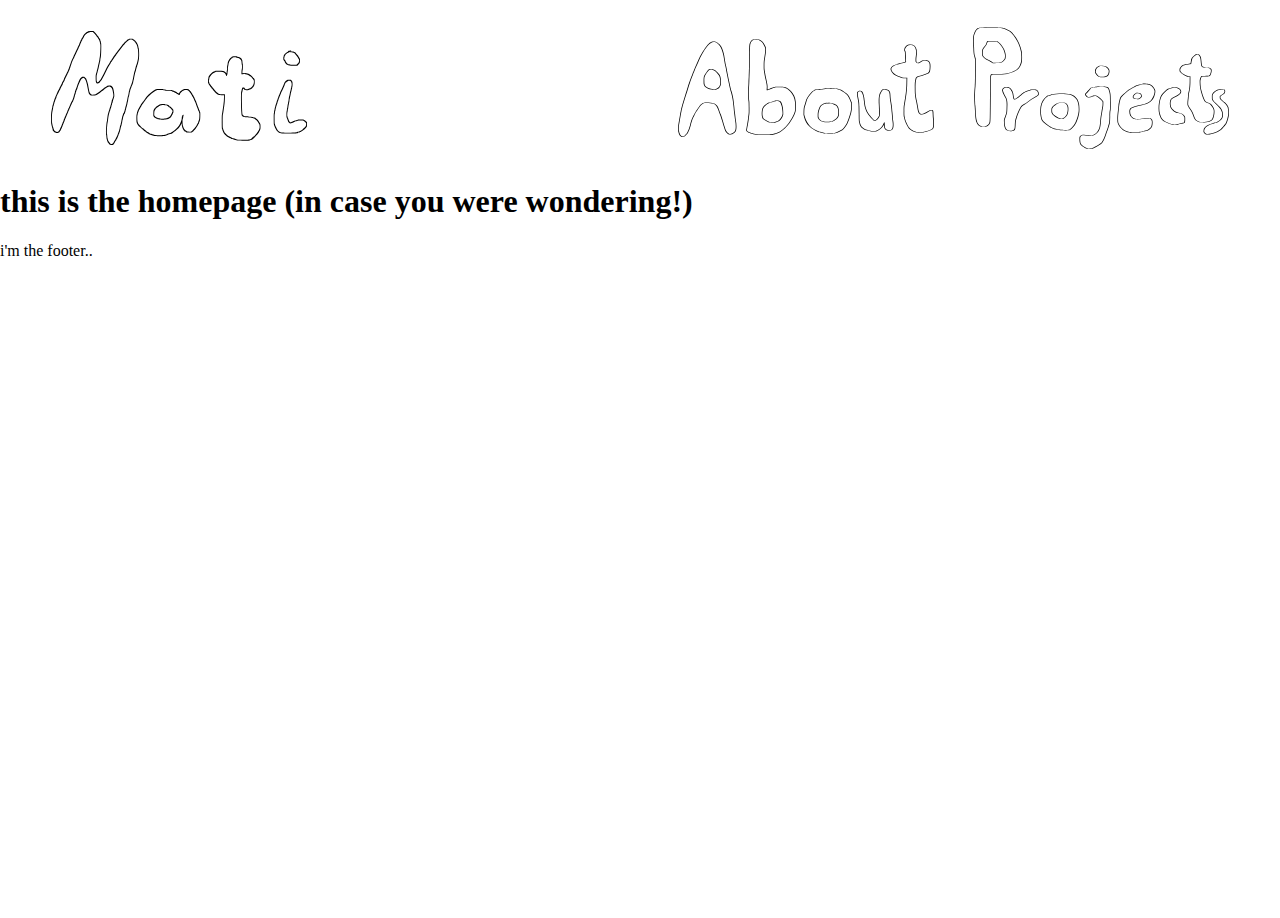
<file: index.html>
<!DOCTYPE html>

<html lang="en">
    <head>
        <meta charset="utf-8"/>
        <meta name="viewport" content="width=device-width, initial-scale=1"/>
		<link rel="icon" type="image/png" href="./assets/favicon.ico"/>
        <link rel="stylesheet" href="styles.css"/>
        <title>Mati</title>
    </head>
    <body>
        <header>
            <nav class="grid">
                <ul>
                    <li class="fullwidth"><a href="./">
                        <img class="text_outline" src="./assets/mati.svg" alt="Mati"/>
                        <img class="text_filled" src="./assets/mati_black.svg" alt="Mati"/>
                    </a></li>
                    <li><a href="./about.html">
                        <img class="text_outline" src="./assets/about.svg" alt="About"/>
                        <img class="text_filled" src="./assets/about_black.svg" alt="About"/>
                    </a></li>
                    <li><a href="./projects.html">
                        <img class="text_outline" src="./assets/projects.svg" alt="Projects"/>
                        <img class="text_filled" src="./assets/projects_black.svg" alt="Projects"/>
                    </a></li>
                </ul>
            </nav>
        </header>
        <main>
            <div>
                <h1>this is the homepage (in case you were wondering!)</h1>
            </div>
        </main>
        <footer>
            <p>i'm the footer..</p>
        
        </footer>
    </body>
</html>
</file>
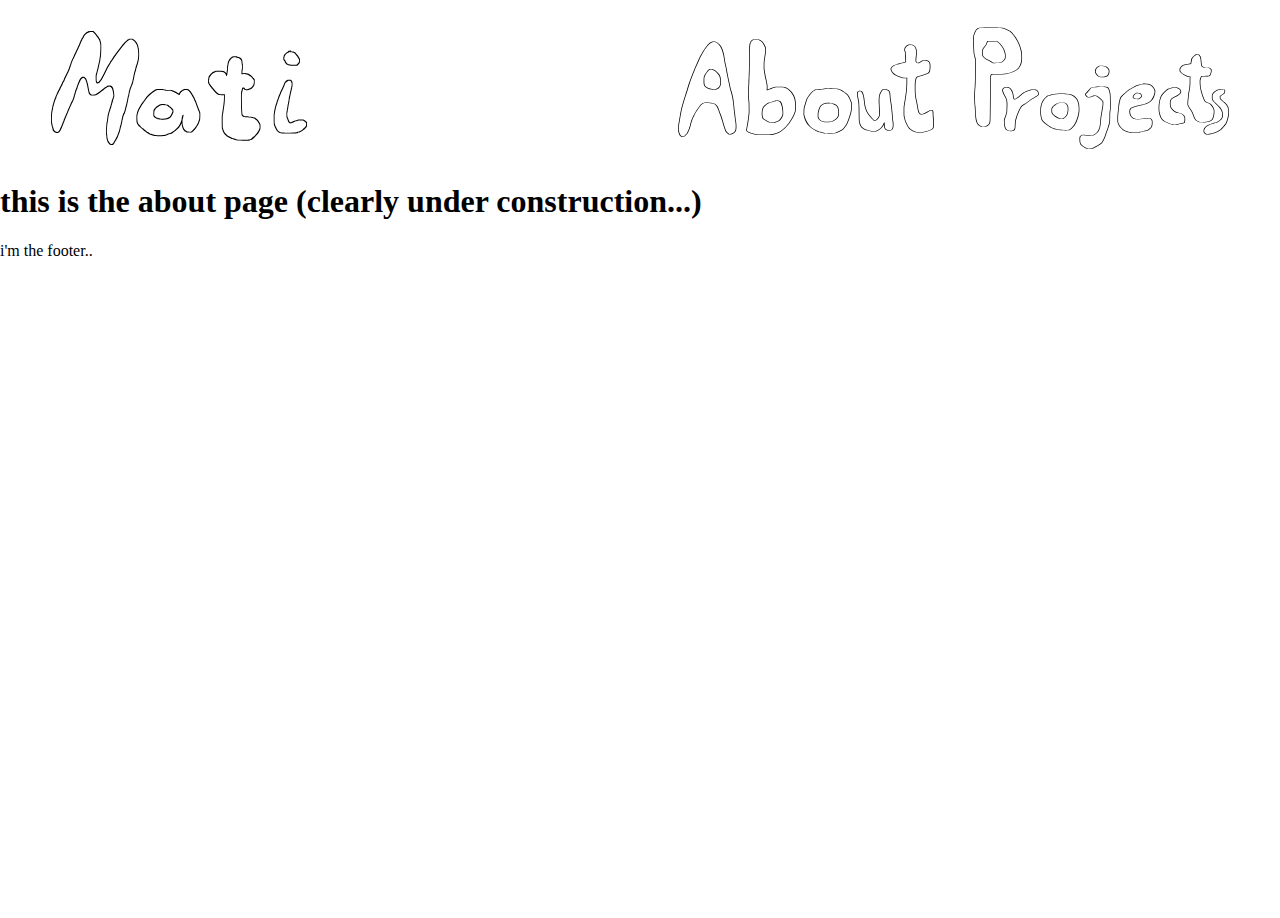
<file: about.html>
<!DOCTYPE html>

<html lang="en">
    <head>
        <meta charset="utf-8"/>
        <meta name="viewport" content="width=device-width, initial-scale=1"/>
		<link rel="icon" type="image/png" href="./assets/favicon.ico"/>
        <link rel="stylesheet" href="styles.css"/>
        <title>Mati</title>
    </head>
    <body>
        <header>
            <nav class="grid">
                <ul>
                    <li class="fullwidth"><a href="./">
                        <img class="text_outline" src="./assets/mati.svg" alt="Mati"/>
                        <img class="text_filled" src="./assets/mati_black.svg" alt="Mati"/>
                    </a></li>
                    <li><a href="./about.html">
                        <img class="text_outline" src="./assets/about.svg" alt="About"/>
                        <img class="text_filled" src="./assets/about_black.svg" alt="About"/>
                    </a></li>
                    <li><a href="./projects.html">
                        <img class="text_outline" src="./assets/projects.svg" alt="Projects"/>
                        <img class="text_filled" src="./assets/projects_black.svg" alt="Projects"/>
                    </a></li>
                </ul>
            </nav>
        </header>
        <main>
            <div>
                <h1>this is the about page (clearly under construction...)</h1>
            </div>
        </main>
        <footer>
            <p>i'm the footer..</p>
        </footer>
    </body>
</html>
</file>
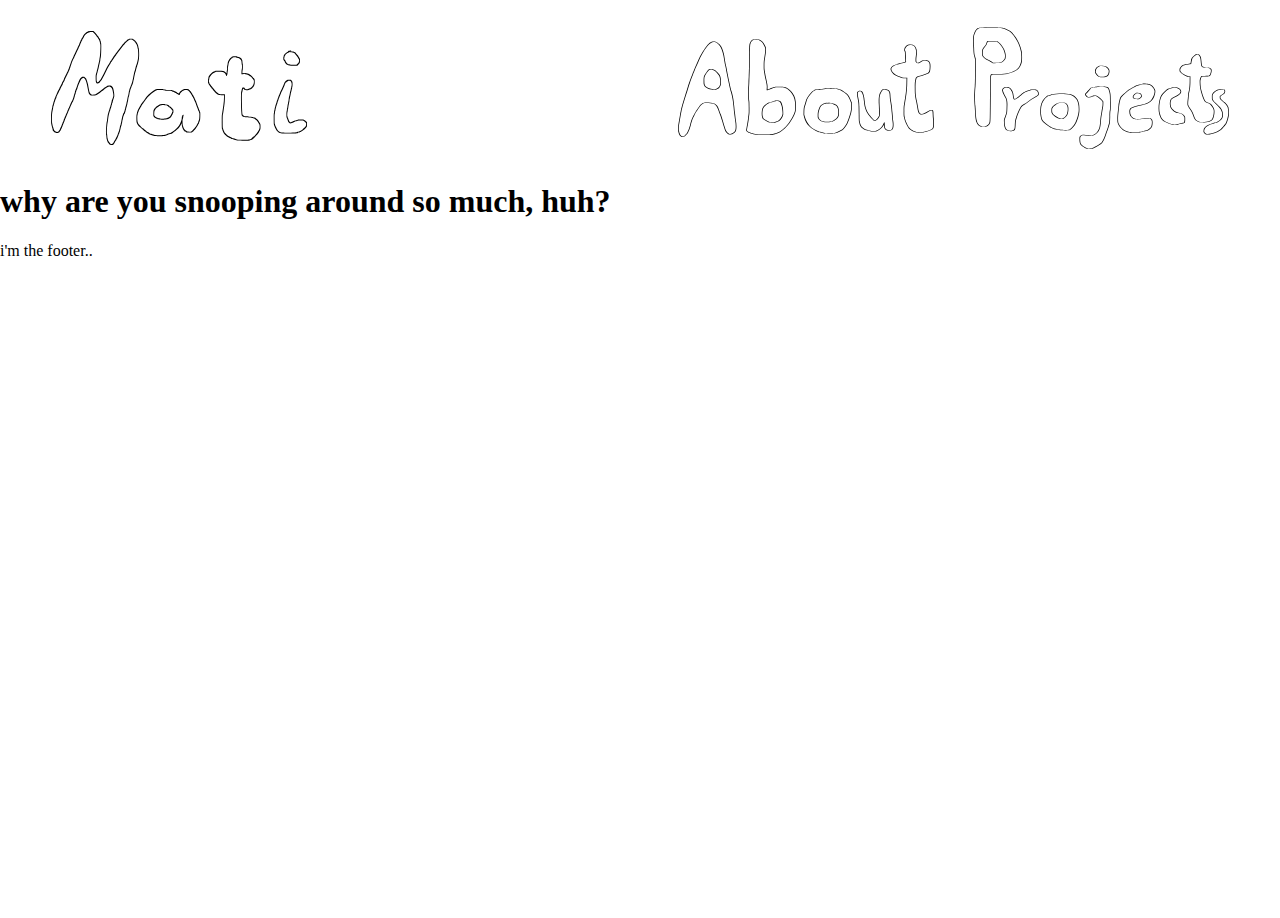
<file: projects.html>
<!DOCTYPE html>

<html lang="en">
    <head>
        <meta charset="utf-8"/>
        <meta name="viewport" content="width=device-width, initial-scale=1"/>
		<link rel="icon" type="image/png" href="./assets/favicon.ico"/>
        <link rel="stylesheet" href="styles.css"/>
        <title>Mati</title>
    </head>
    <body>
        <header>
            <nav class="grid">
                <ul>
                    <li class="fullwidth"><a href="./">
                        <img class="text_outline" src="./assets/mati.svg" alt="Mati"/>
                        <img class="text_filled" src="./assets/mati_black.svg" alt="Mati"/>
                    </a></li>
                    <li><a href="./about.html">
                        <img class="text_outline" src="./assets/about.svg" alt="About"/>
                        <img class="text_filled" src="./assets/about_black.svg" alt="About"/>
                    </a></li>
                    <li><a href="./projects.html">
                        <img class="text_outline" src="./assets/projects.svg" alt="Projects"/>
                        <img class="text_filled" src="./assets/projects_black.svg" alt="Projects"/>
                    </a></li>
                </ul>
            </nav>
        </header>
        <main>
            <div>
                <h1>why are you snooping around so much, huh?</h1>
            </div>
        </main>
        <footer>
            <p>i'm the footer..</p>
        </footer>
    </body>
</html>
</file>
<file: styles.css>
html {
  font-size: 100%;
  box-sizing: border-box;
}

body {
  margin: 0px;
  padding: 0px;
  min-height: 100vh;
}

*, *::before, *::after {
  box-sizing: inherit;
}

nav ul {
  list-style: none;
  margin: 2vh 3vw;
  padding: 1vh 1vw;
  display: grid;
  gap: 3vw; /* how to make it mobile friendly? */
  align-items: center;
  justify-content: center;
  justify-items: center;
}

nav ul li {
  margin: 0;
  padding: 0;
}

li.fullwidth {
  grid-column: 1 / 2;
}

a {
  position: relative;
  text-decoration: none;
}

@media (min-width: 600px){ /* what is this for? it is for desktops (responsive design), changes only properties mentioned*/
  nav ul {
    grid-template-columns: 1fr repeat(2, fit-content(100px)); /* what is the size specification of fit-content for? */
    justify-items: end;
  }

  nav ul li.fullwidth {
    grid-column: 1 / 2;
    justify-self: start;
  }
}

/* Image sizing */
.text_filled, .text_outline {
  width: 20vw;
  min-width: 100px;
  height: auto;
  /* min-height: min-content; what to put as minimum height? */
  /* border: 1px solid black; */
}

/* Image filling effect */
a .text_filled {
    display: none;
}

a:hover .text_outline,
a:active .text_outline {
  display: none;
}

a:hover .text_filled,
a:active .text_filled {
  display: inline-block;
}
</file>
